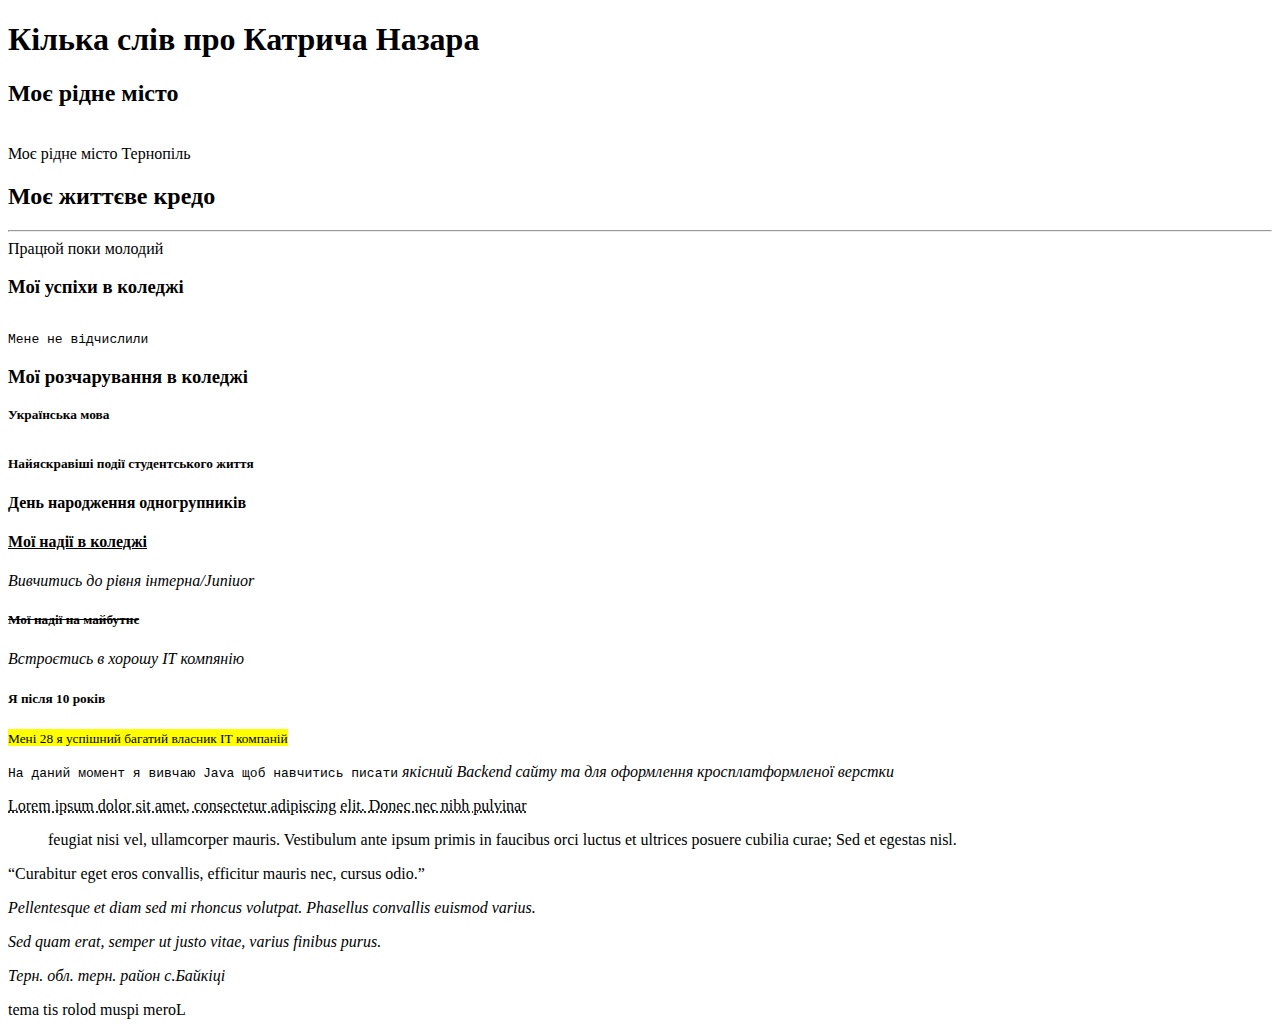
<file: index.html>
<!DOCTYPE html>
<html lang="ukr">
<head>
    <meta charset="UTF-8">
    <meta http-equiv="X-UA-Compatible" content="IE=edge">
    <meta name="viewport" content="width=device-width, initial-scale=1.0">
    <title>Katrych Nazar</title>
</head>
<body>
    <h1>Кілька слів про Катрича Назара</h1>
    <h2>Моє рідне місто</h2>
    <p><br>Моє рідне місто Тернопіль</p>
    <h2>Моє життєве кредо</h3>
    <p title="Credo"><hr> Працюй поки молодий</p>
    <h3> Мої успіхи в коледжі</h3>
    <p><pre> 
Мене не відчислили
</pre></p>
   
    <h3>Мої розчарування в коледжі</h3>
    <p><b><sup> Українська мова</sup></b> </p>
    <h4><sub> Найяскравіші події студентського життя</sub></h4>
    <p><strong>День народження одногрупників</strong> </p>
    <h4><ins> Мої надії в коледжі</ins></h4>
    <p><i> Вивчитись до рівня інтерна/Juniuor</i></p>
    <h5><del> Мої надії на майбутнє</del></h5>
    <p><em> Встроєтись в хорошу ІТ компянію </em></p>
    <h5>Я після 10 років</h5>
        <p><mark><small> Мені 28 я успішний багатий власник ІТ компаній</small></mark></p>
        <p><code> На даний момент</code><kbd> я вивчаю Java</kbd><samp> щоб навчитись писати</samp><var> якісний Backend сайту та для оформлення кросплатформленої верстки</var></p>

       <p><abbr title="Lorem"> Lorem ipsum dolor sit amet, consectetur adipiscing elit. Donec nec nibh pulvinar</abbr> </p>
       <p><blockquote>feugiat nisi vel, ullamcorper mauris. Vestibulum ante ipsum primis in faucibus orci luctus et ultrices posuere cubilia curae; Sed et egestas nisl.</blockquote>  </p> 
       <p><q>Curabitur eget eros convallis, efficitur mauris nec, cursus odio.</q></p>
       <p><cite>Pellentesque et diam sed mi rhoncus volutpat. Phasellus convallis euismod varius.</cite>  </p>
       <p><dfn>Sed quam erat, semper ut justo vitae, varius finibus purus.</dfn>  </p> 
       <address>Терн. обл. терн. район с.Байкіці </address>
       <p><bdo dir="rtl"> Lorem ipsum dolor sit amet</bdo></p>
</body>
</html>
</file>
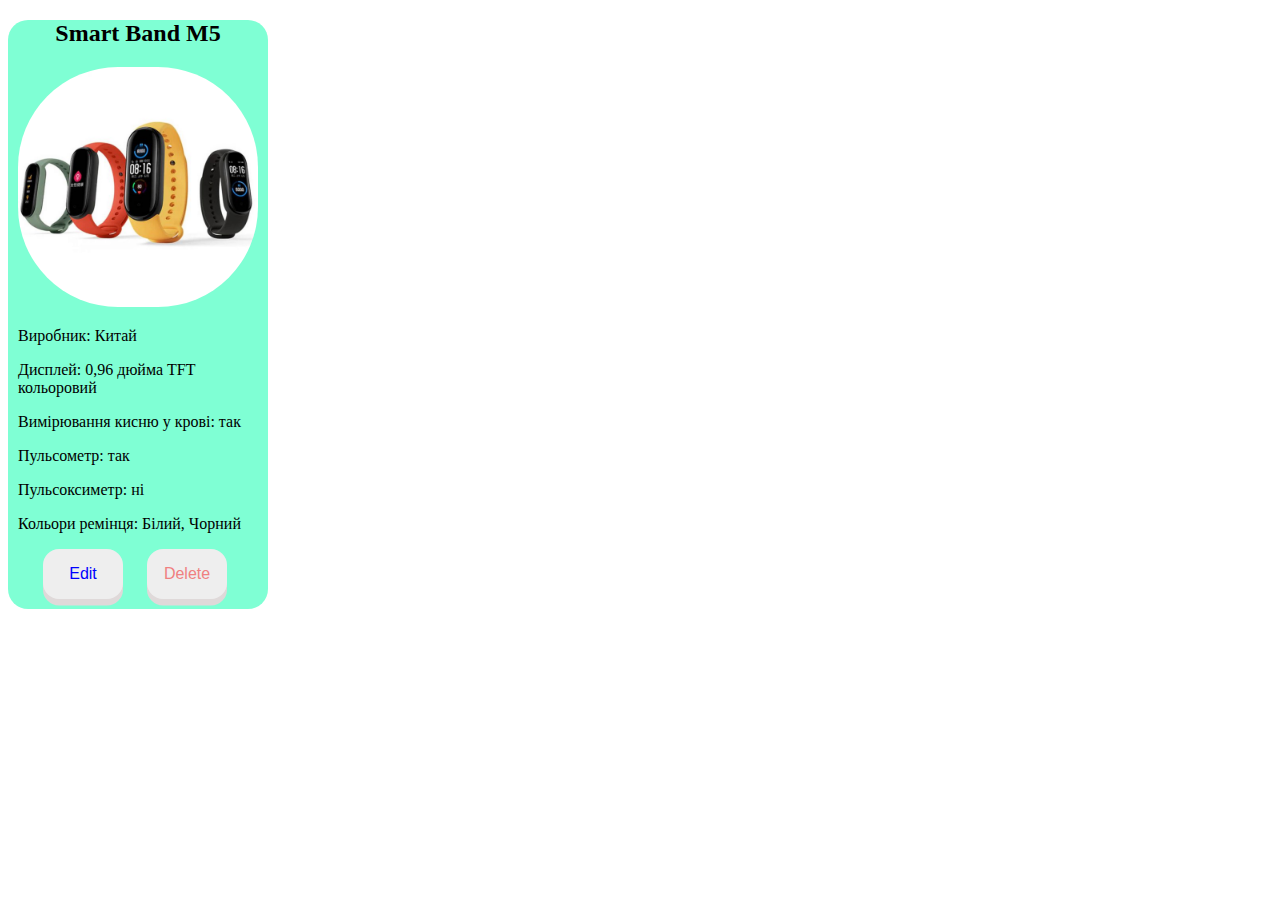
<file: lab4/lab4.html>
<!DOCTYPE html>
<html lang="en">
<head>
    <meta charset="UTF-8">
    <meta http-equiv="X-UA-Compatible" content="IE=edge">
    <meta name="viewport" content="width=device-width, initial-scale=1.0">
    <link rel="stylesheet" href="stylelab4.css">
    <title>Document</title>
</head>
<body>
    <div id="tovar">
        <h2>Smart Band M5</h2>
       <img src="img/fitnes.jpg" alt="" >
        <p>Виробник: Китай</p>
        <p>Дисплей: 0,96 дюйма TFT кольоровий</p>
        <p>Вимірювання кисню у крові: так</p>
        <p>Пульсометр: так</p>
        <p>Пульсоксиметр: ні</p>
        <p>Кольори ремінця: Білий, Чорний</p>

        <div class="div-button">
            <button class="buttone">Edit</button>
            <button class="buttond">Delete</button>
        </div>


    </div>
</body>
</html>
</file>
<file: lab4/stylelab4.css>
body{
    font-family: Bradley Hand, cursive;
}

#tovar{
    max-width: 260px;
    border-radius: 20px;
    background-color: aquamarine;
}
img{
    max-width: 240px;
    border-radius: 100px;
    margin-left: 10px;
}
h2{
    text-align: center;
}
p{
    margin-left: 10px;
}

.div-button{
    width:100%;
    margin-left: 35px;
    padding-bottom: 10px;

}

/*Кнопкa Edit*/

.buttone {
    background-color: #eee;
    border: none;
    padding: 1rem;
    font-size: 1rem;
    width: 5em;
    border-radius: 1rem;
    color: 	blue;
    box-shadow: 0 0.4rem #dfd9d9;
    cursor: pointer;
   }
   
   .buttone:active {
    color: white;
    box-shadow: 0 0.2rem #dfd9d9;
    transform: translateY(0.2rem);
   }
   
   .buttone:hover:not(:disabled) {
    background: CornflowerBlue;
    color: white;
    text-shadow: 0 0.1rem #b4bcb4;
   }
   
   .buttone:disabled {
    cursor: auto;
    color: grey;
   }

/*Кнопкa Delete*/

.buttond {
    background-color: #eee;
    border: none;
    padding: 1rem;
    font-size: 1rem;
    width: 5em;
    border-radius: 1rem;
    color: lightcoral;
    box-shadow: 0 0.4rem #dfd9d9;
    cursor: pointer;
    margin-left: 20px;
   }
   
   .buttond:active {
    color: white;
    box-shadow: 0 0.2rem #dfd9d9;
    transform: translateY(0.2rem);
   }
   
   .buttond:hover:not(:disabled) {
    background: lightcoral;
    color: white;
    text-shadow: 0 0.1rem #bcb4b4;
   }
   
   .buttond:disabled {
    cursor: auto;
    color: grey;
   }
</file>
